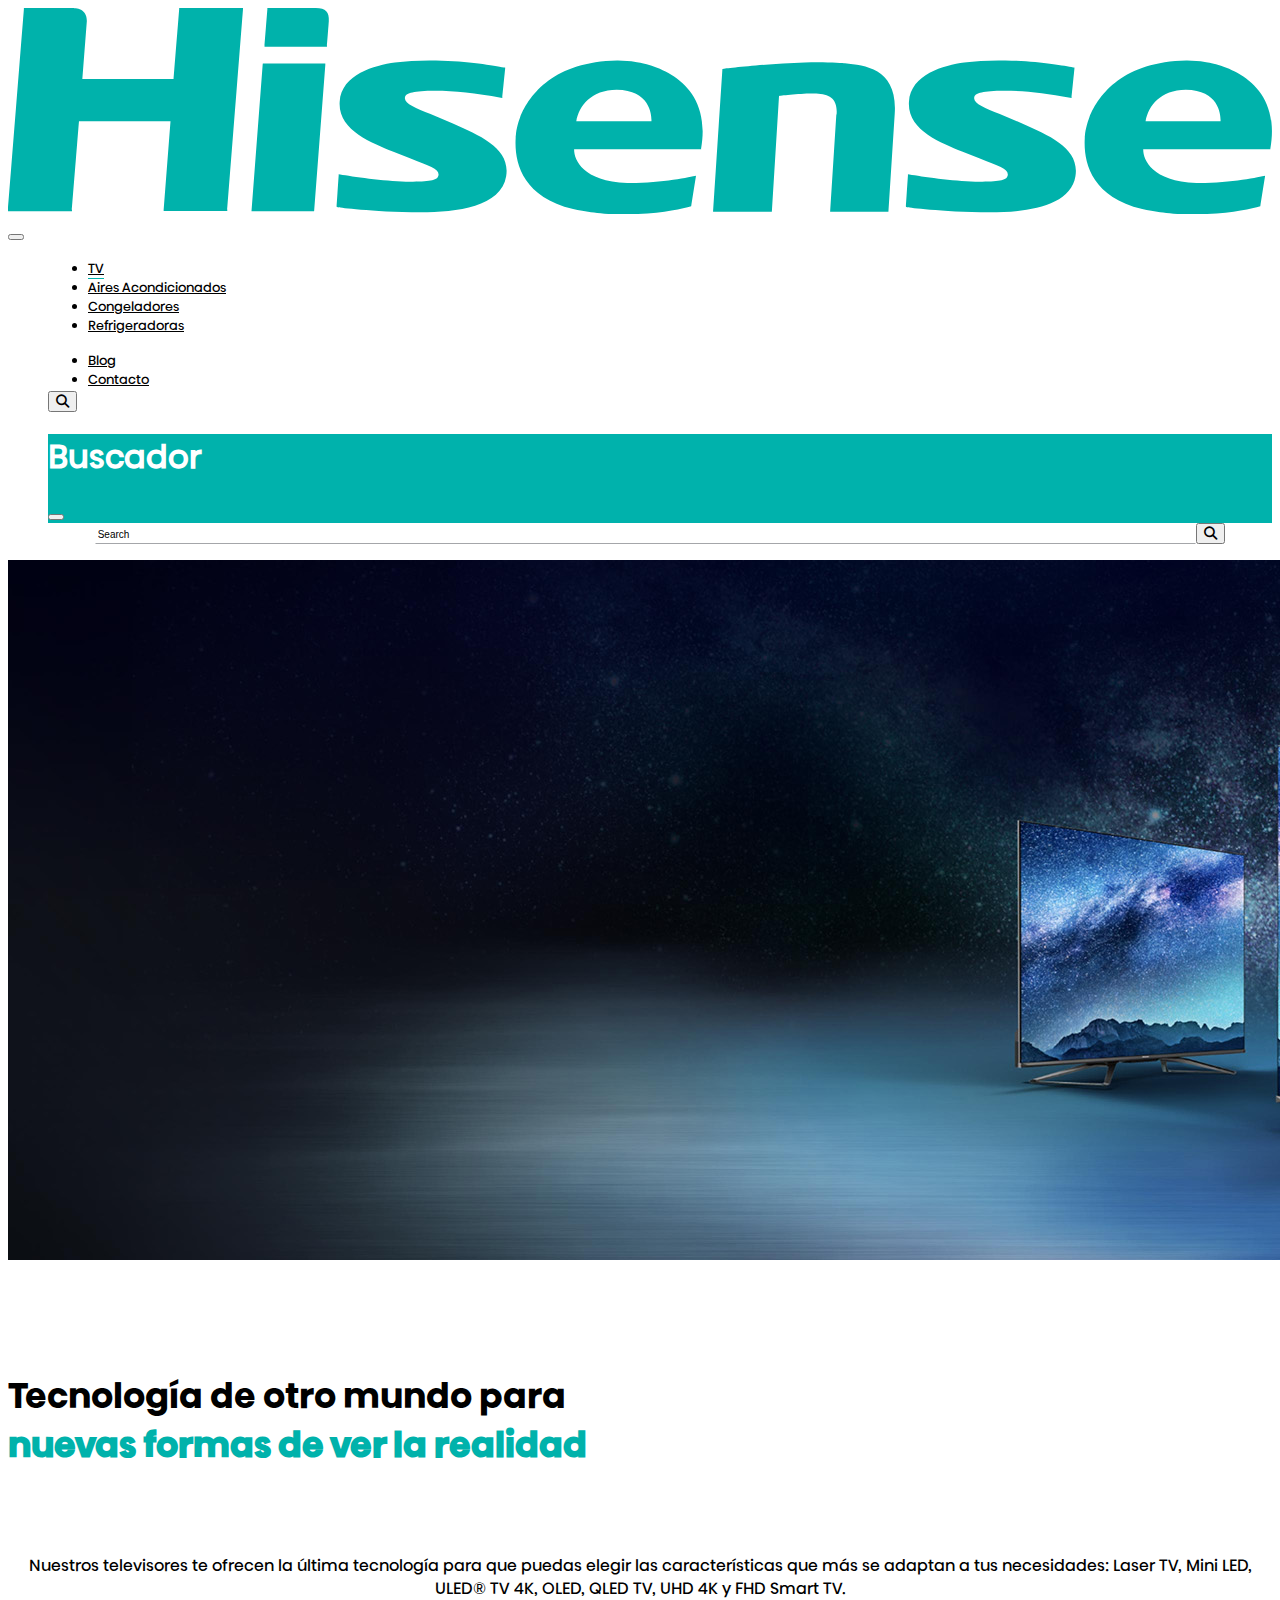
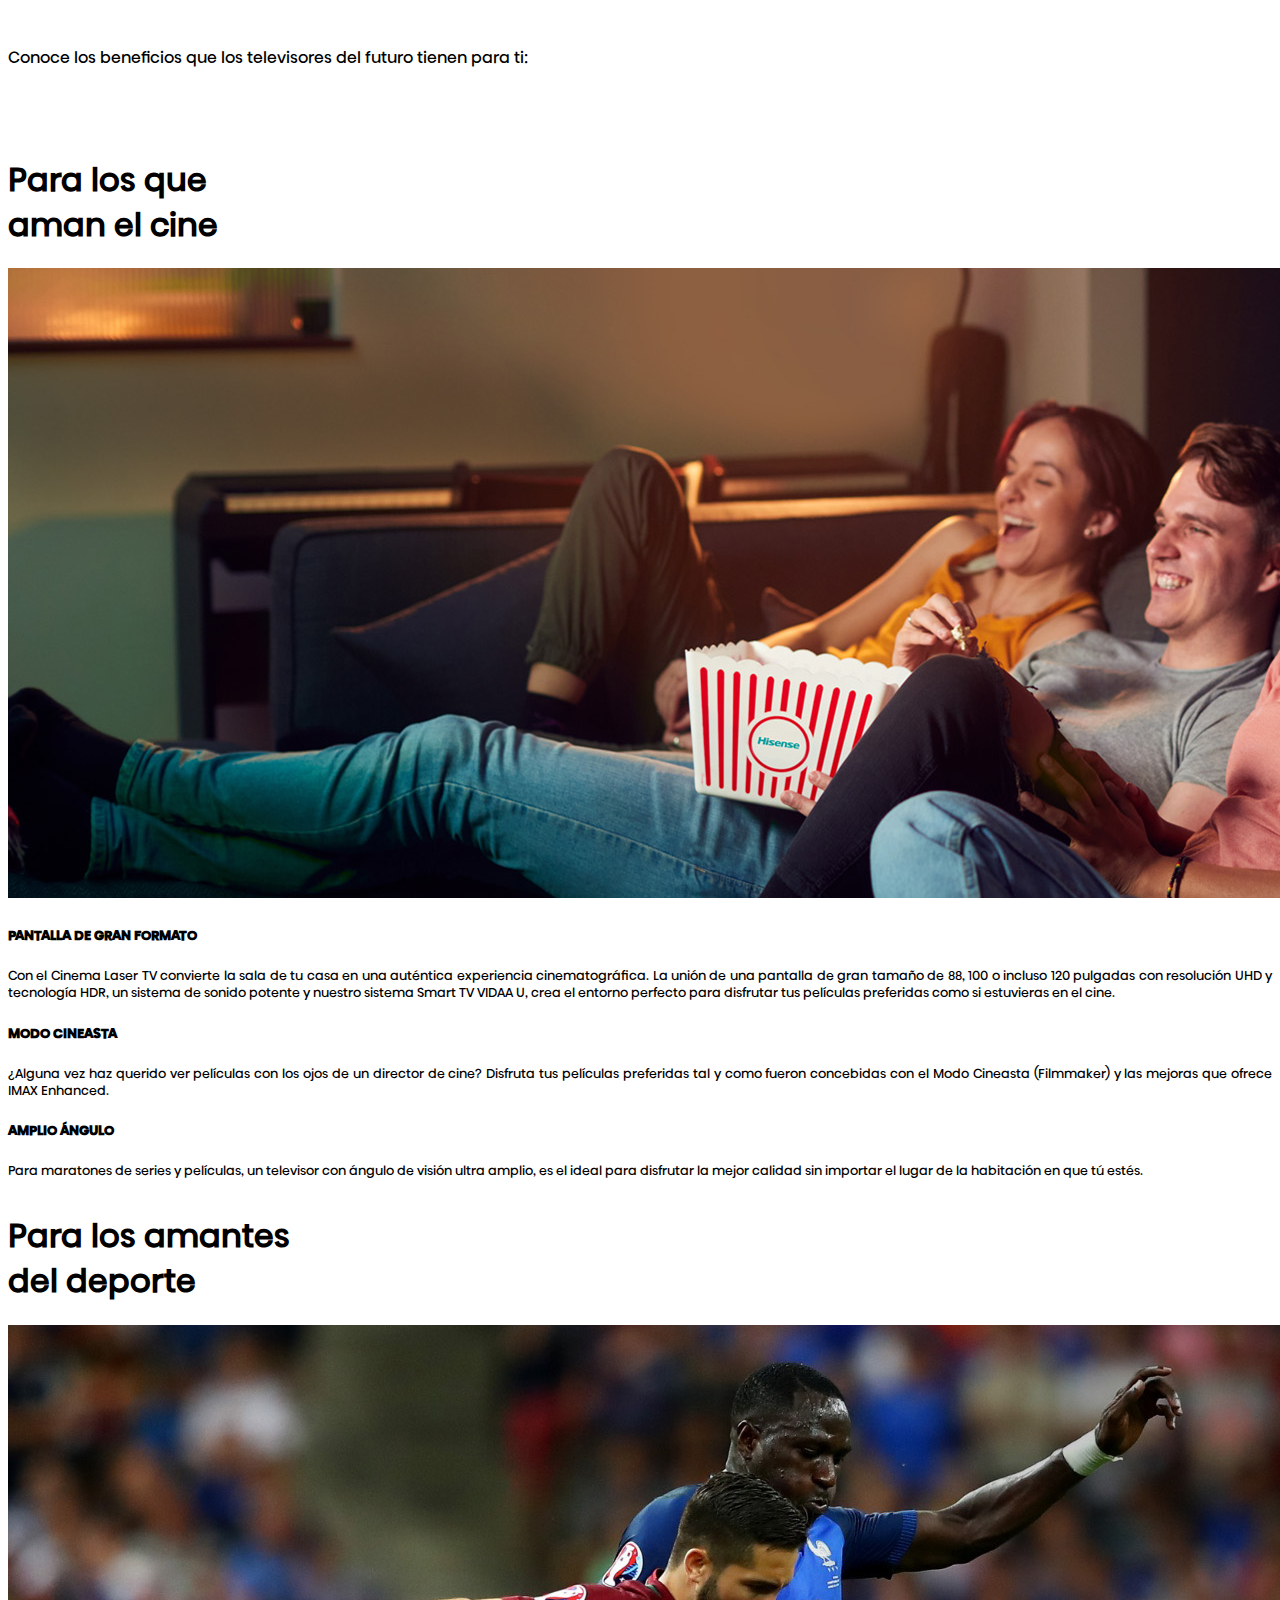
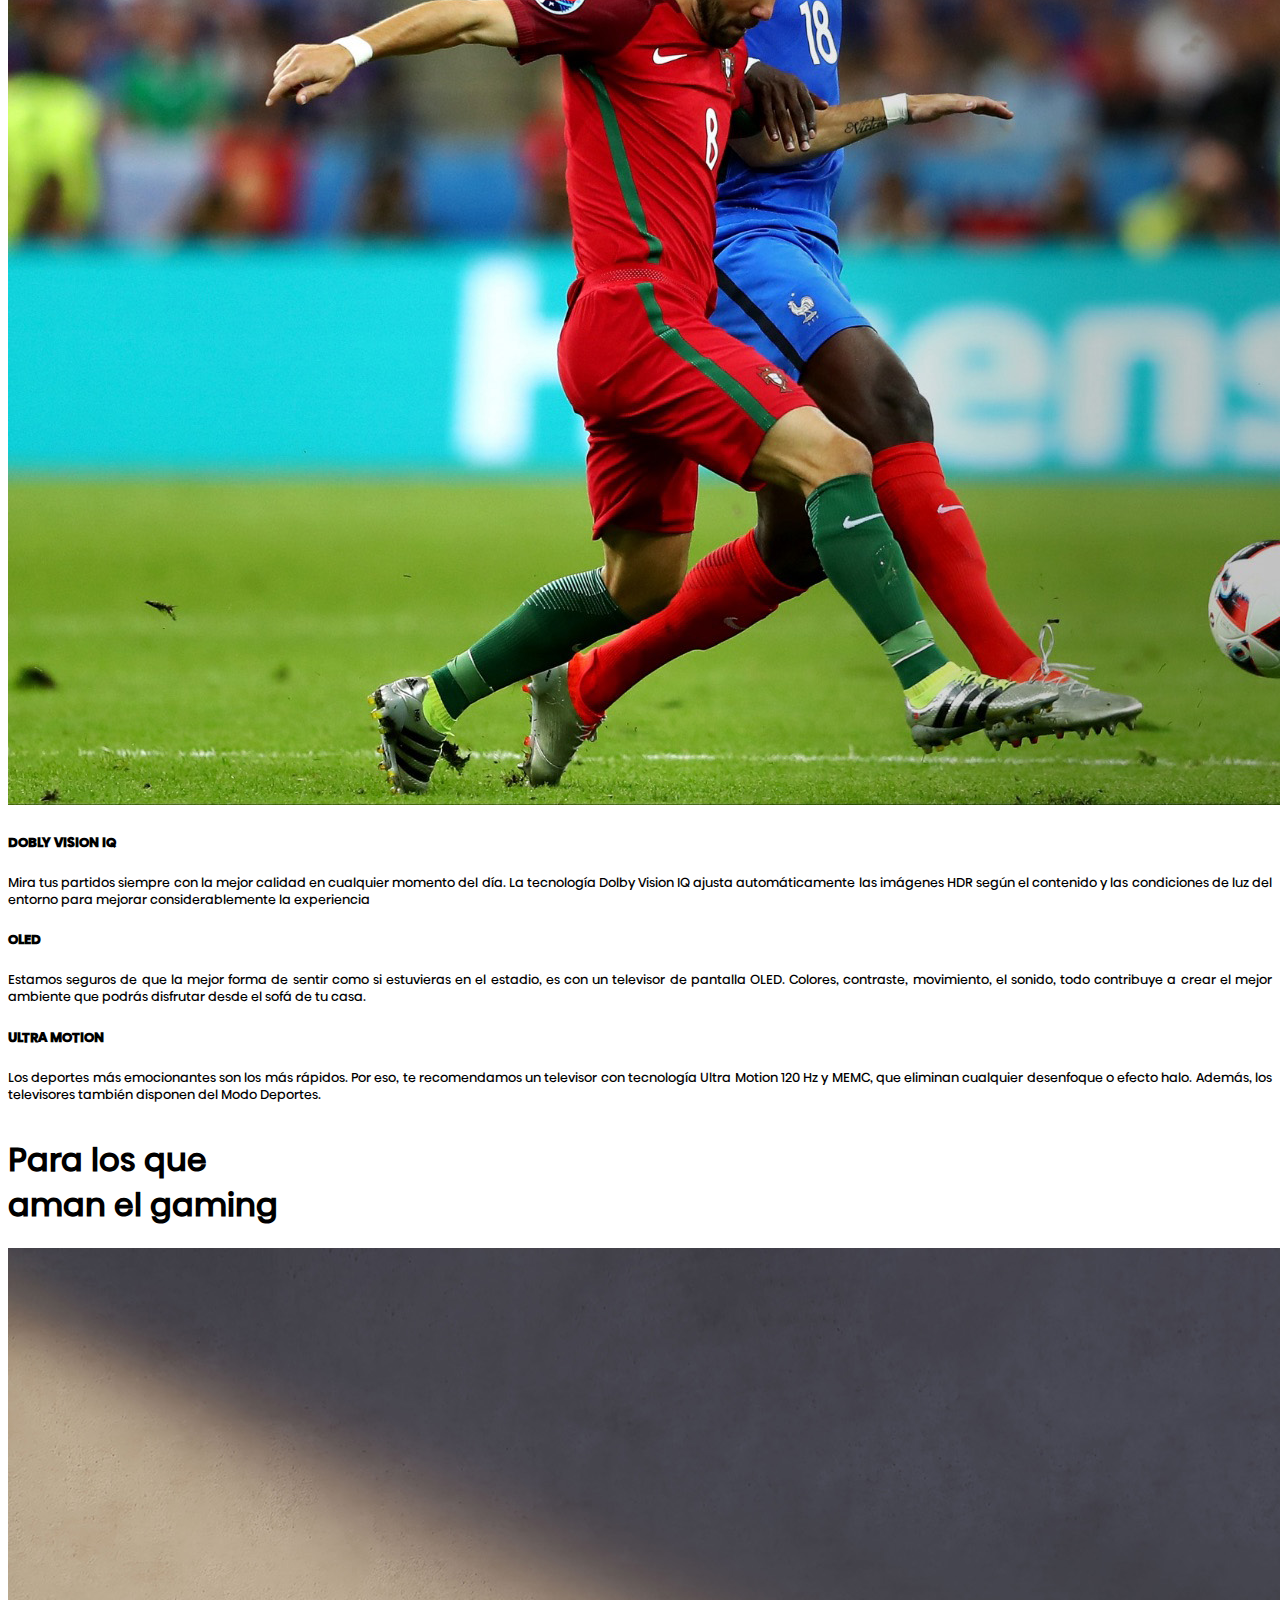
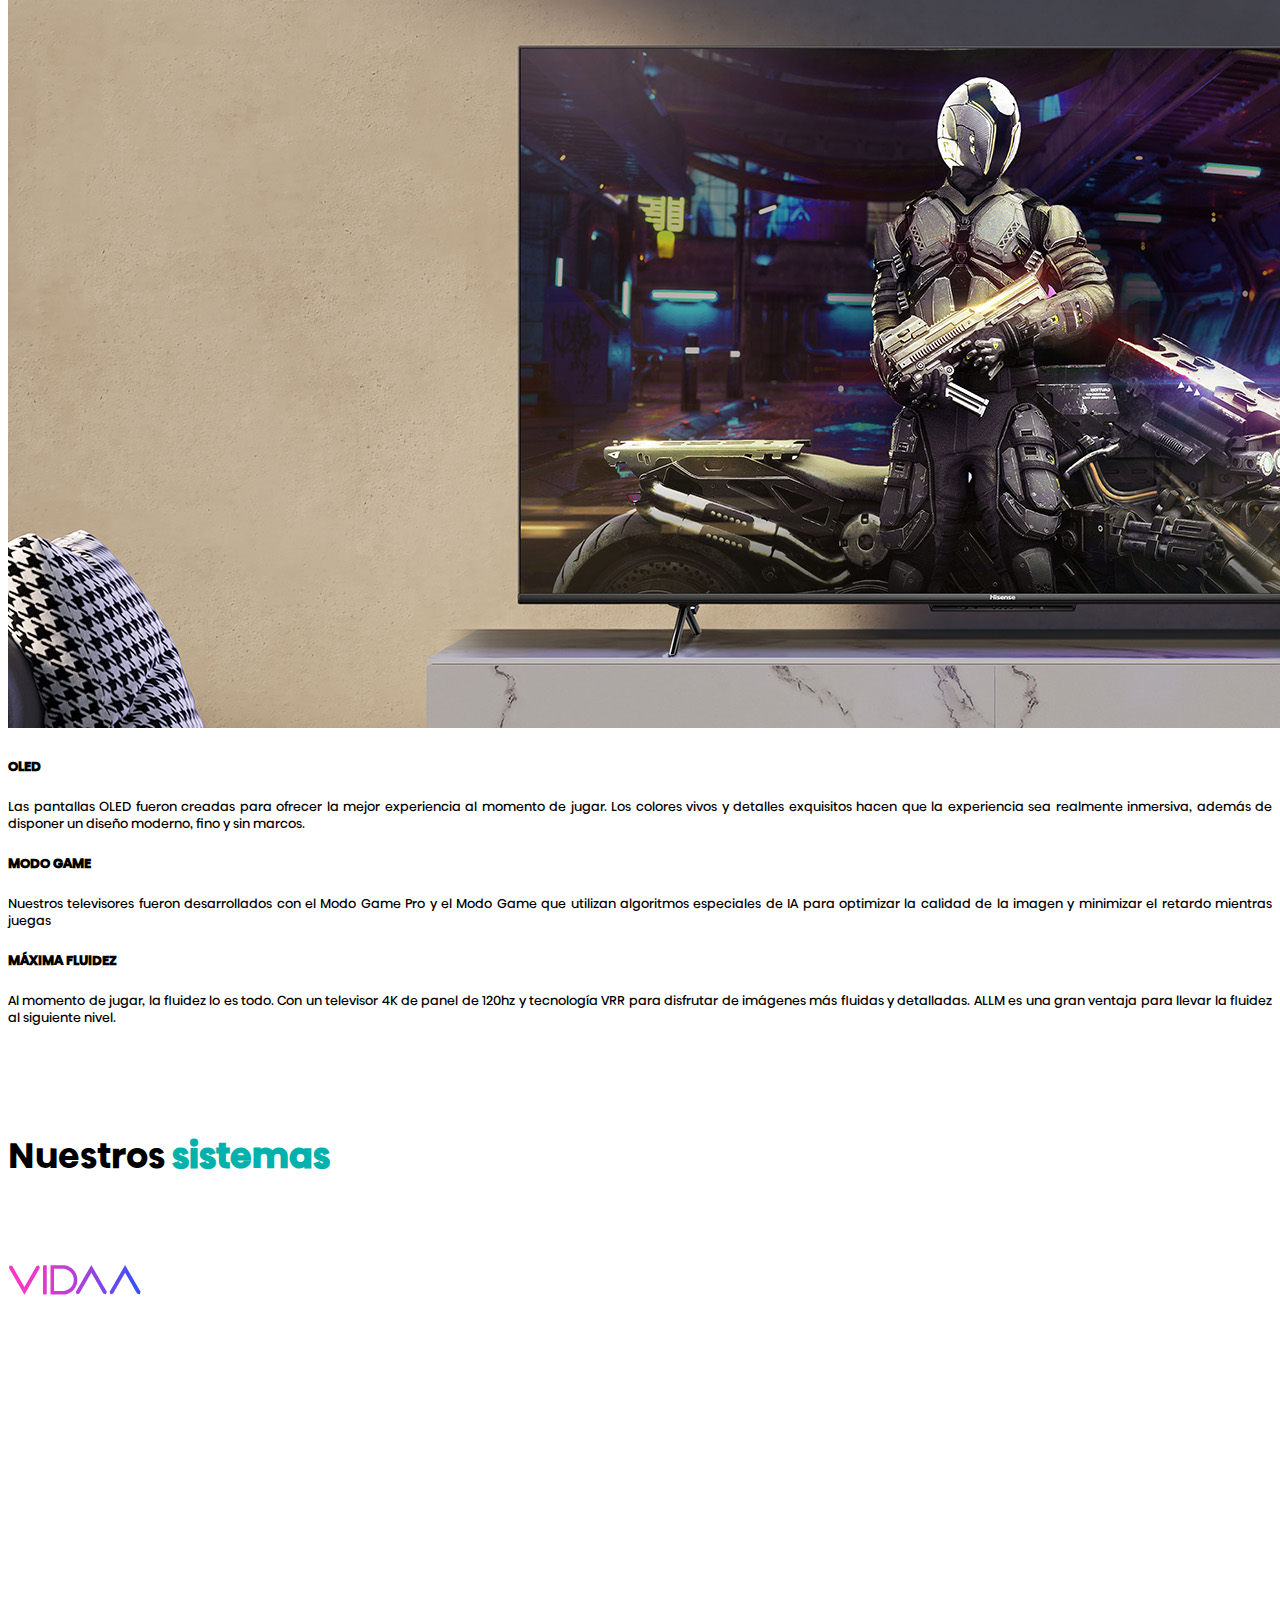
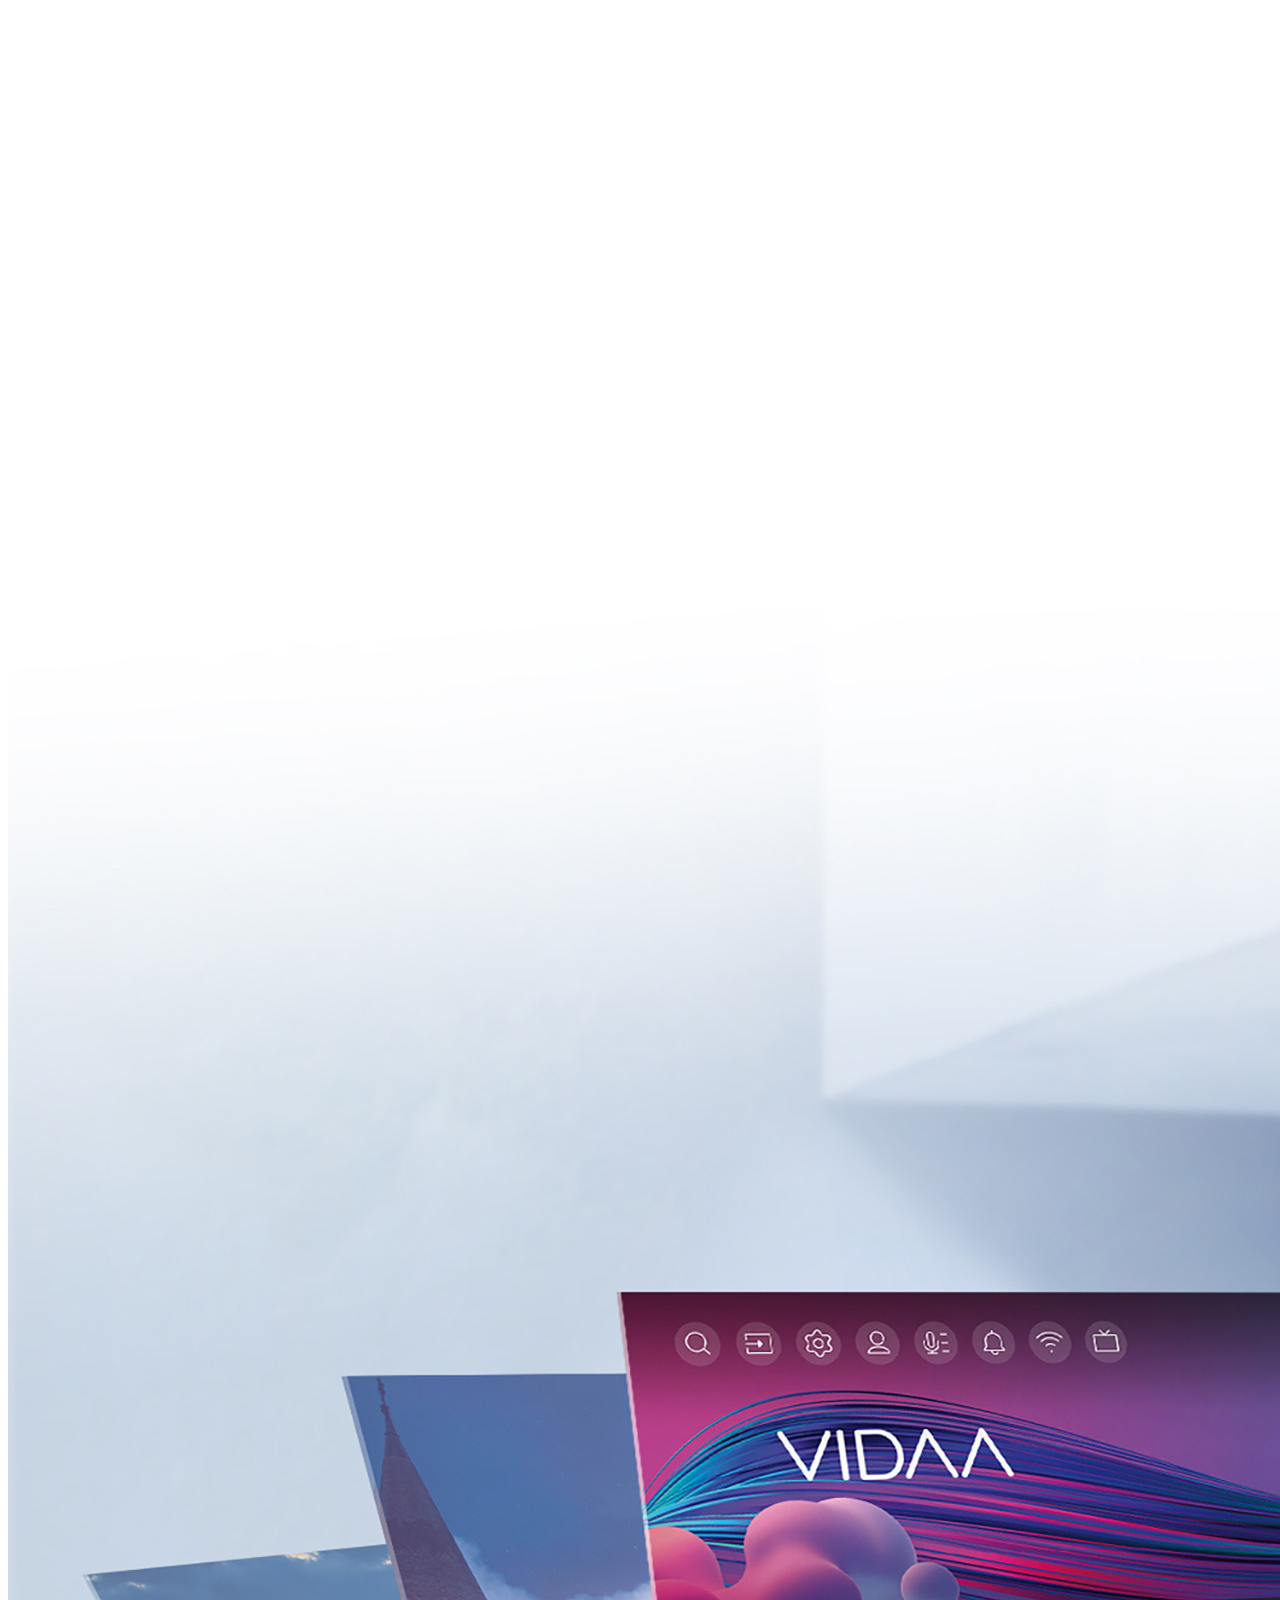
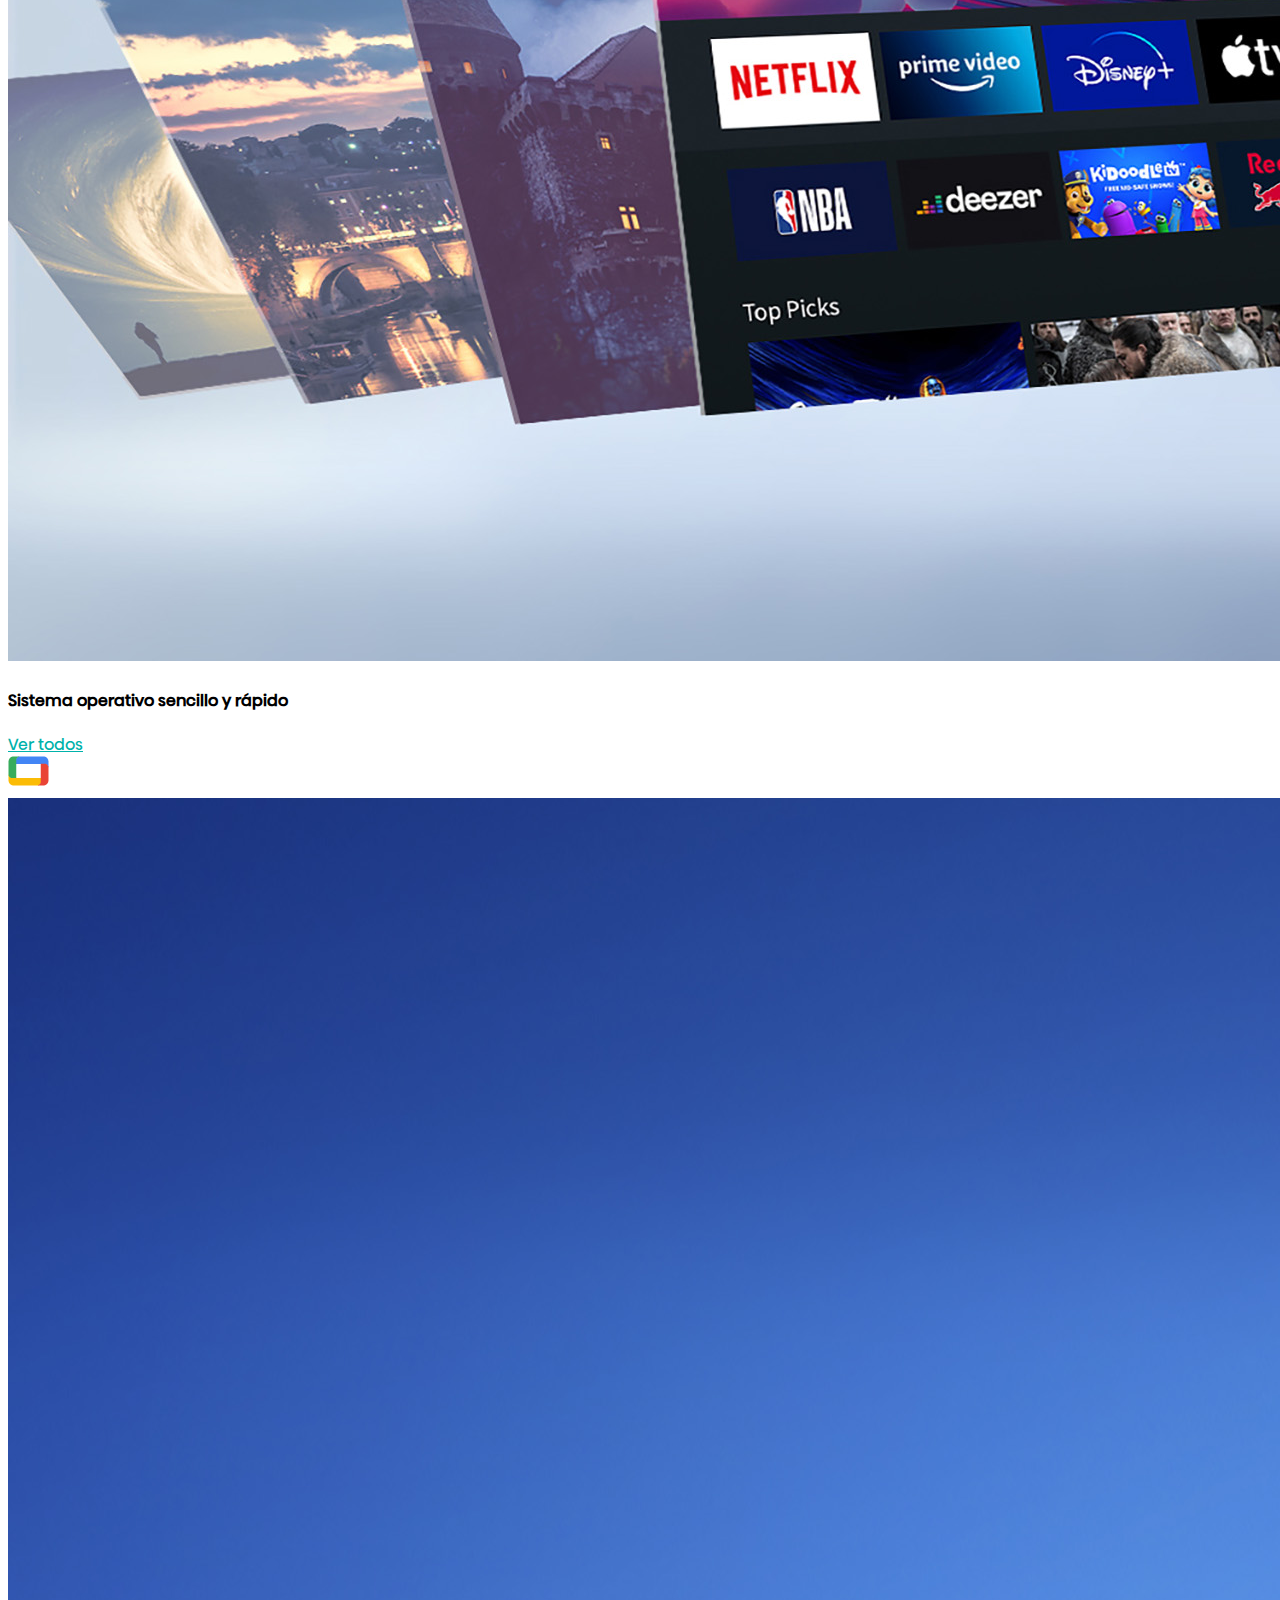
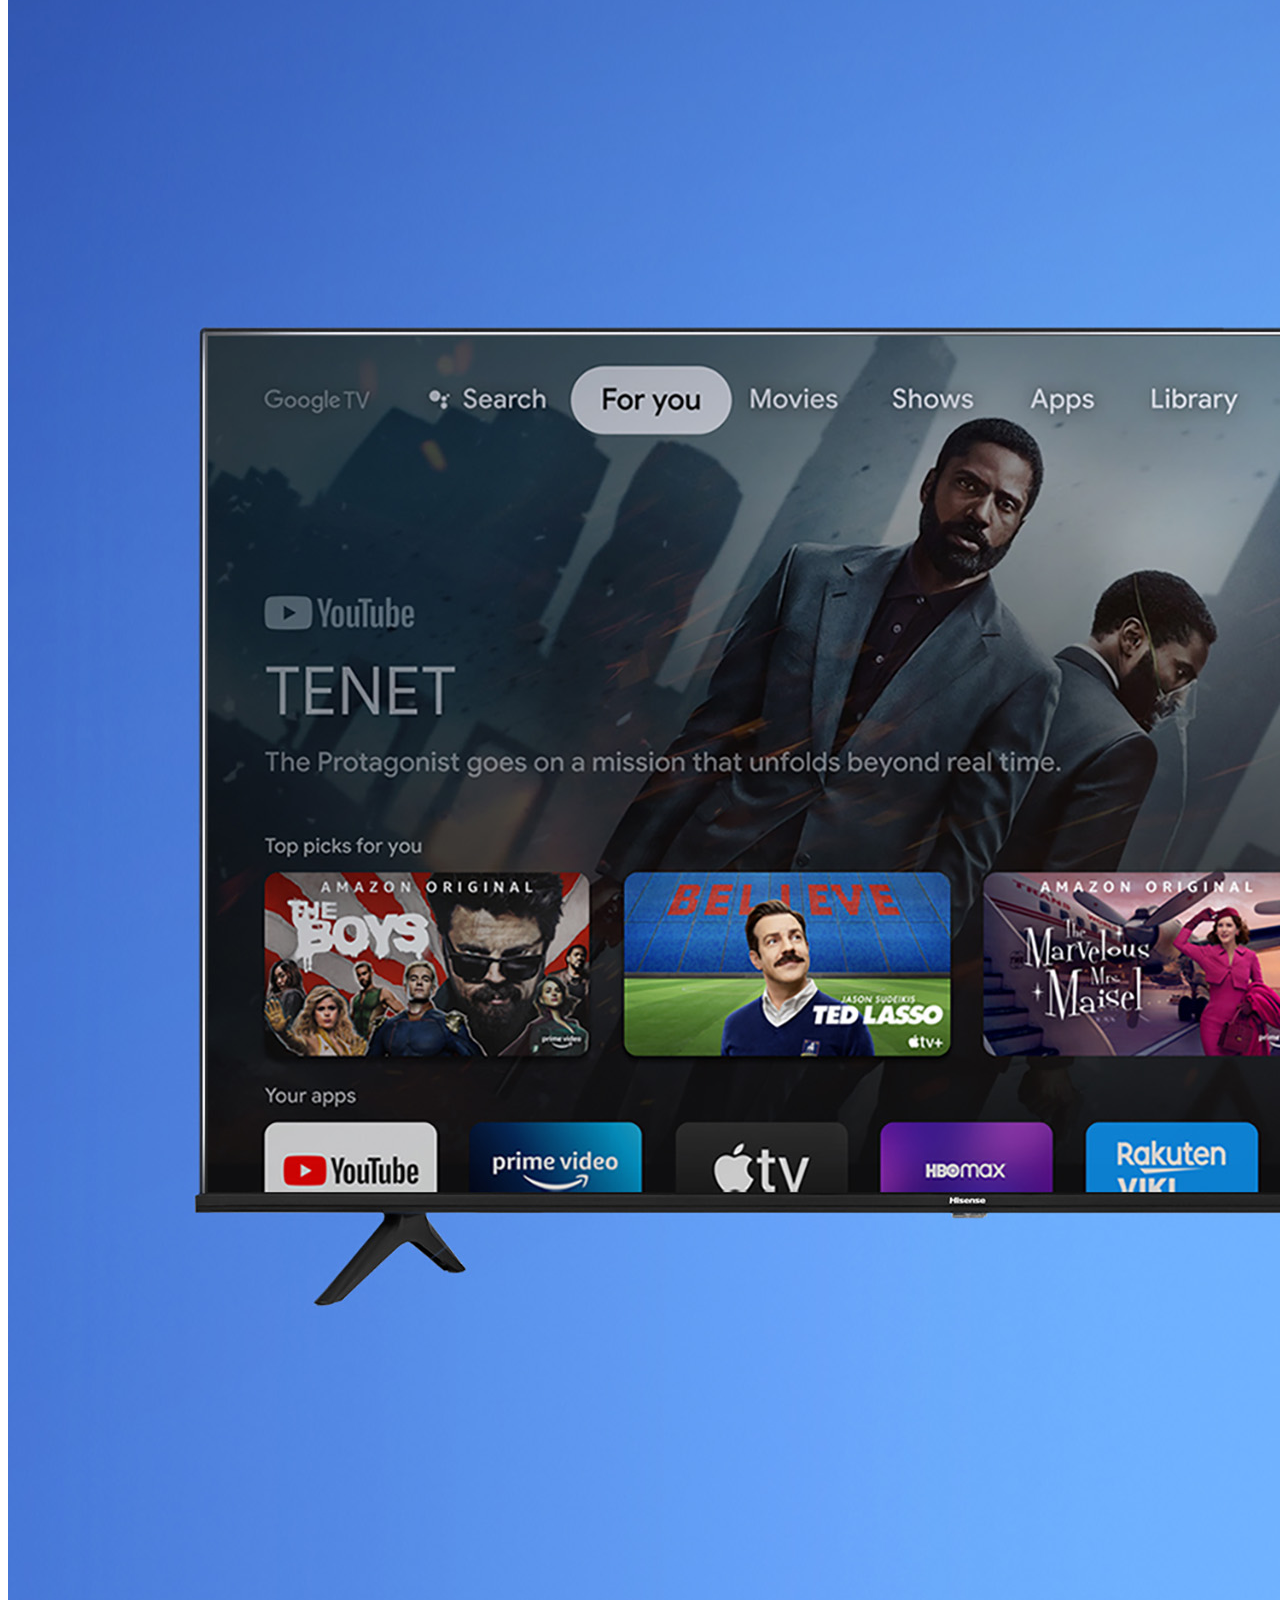
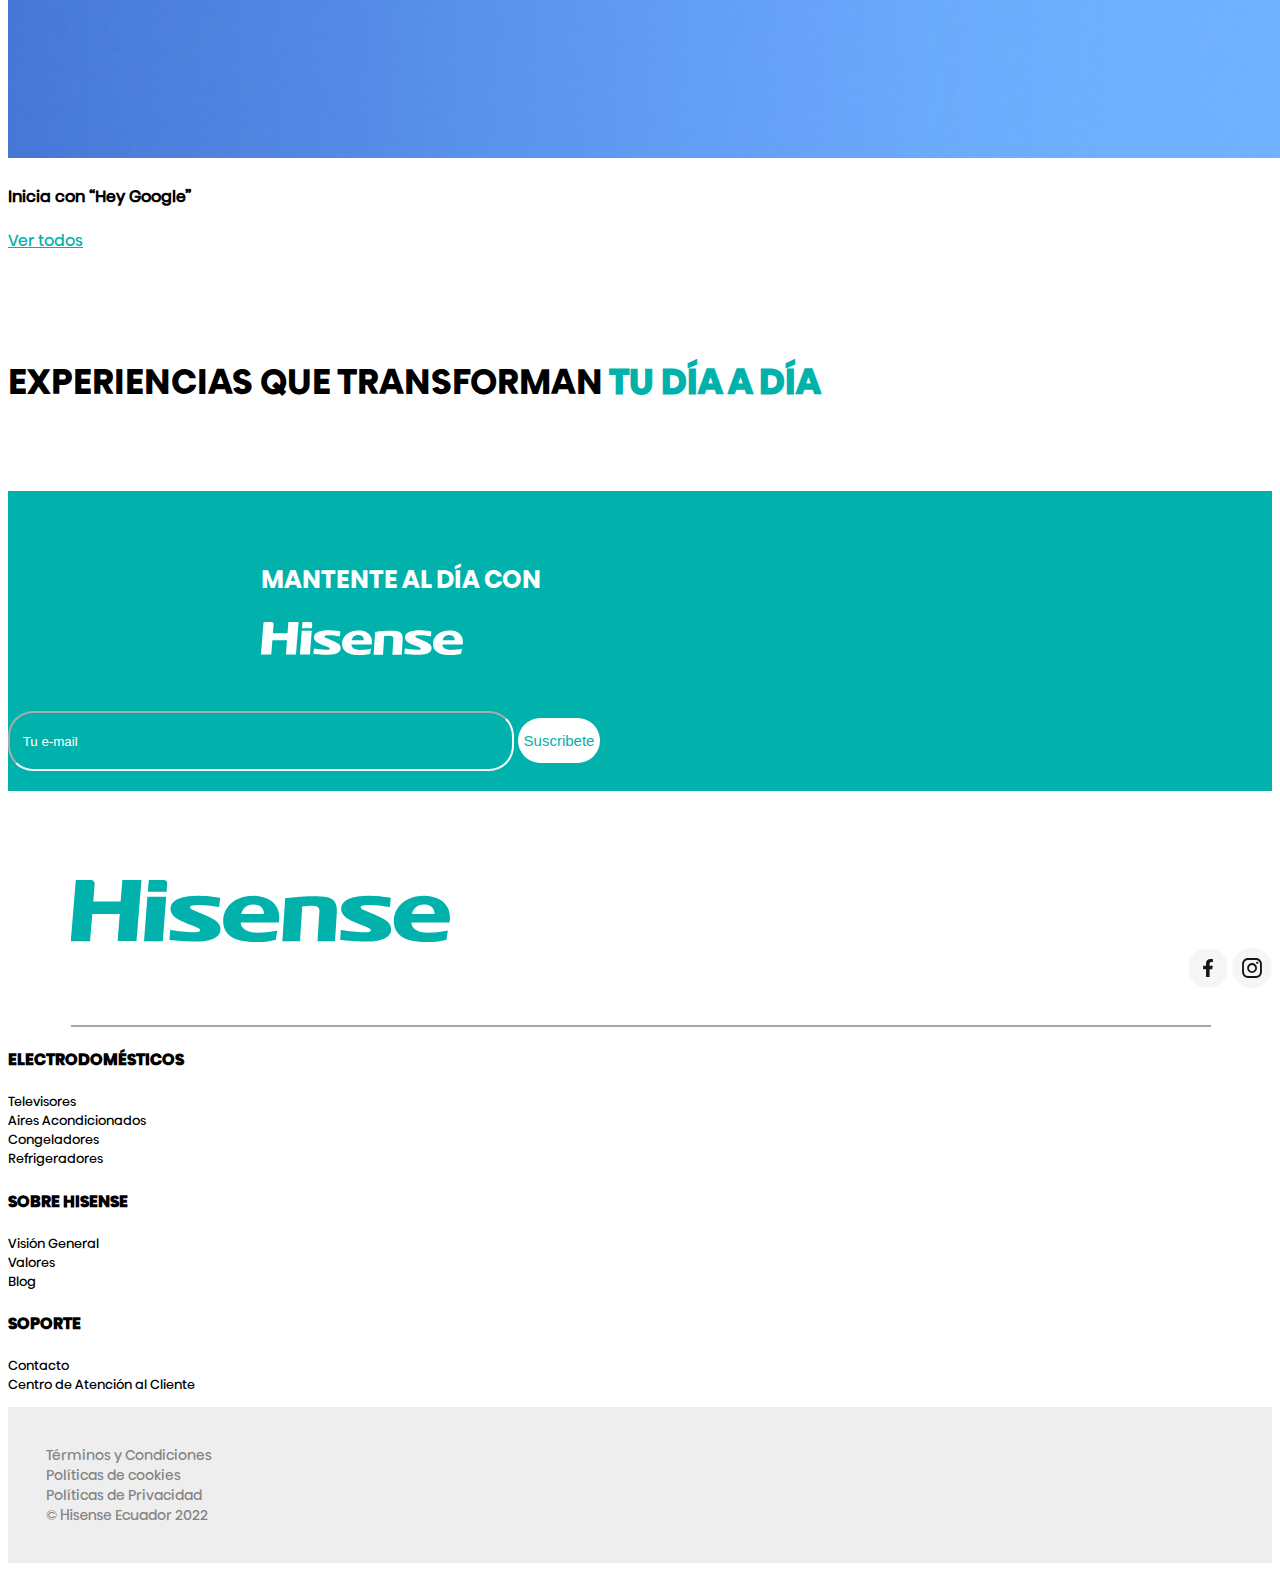
<file: tv.html>
<!DOCTYPE html>
<html lang="en">

    <head>
        <meta charset="UTF-8">
        <meta http-equiv="X-UA-Compatible" content="IE=edge">
        <meta name="viewport" content="width=device-width, initial-scale=1.0">
        <link
            href="https://cdn.jsdelivr.net/npm/bootstrap@5.2.2/dist/css/bootstrap.min.css"
            rel="stylesheet"
            integrity="sha384-Zenh87qX5JnK2Jl0vWa8Ck2rdkQ2Bzep5IDxbcnCeuOxjzrPF/et3URy9Bv1WTRi"
            crossorigin="anonymous">
        <script
            src="https://cdn.jsdelivr.net/npm/bootstrap@5.2.2/dist/js/bootstrap.bundle.min.js"
            integrity="sha384-OERcA2EqjJCMA+/3y+gxIOqMEjwtxJY7qPCqsdltbNJuaOe923+mo//f6V8Qbsw3"
            crossorigin="anonymous"></script>
        <link rel="stylesheet"
            href="https://cdnjs.cloudflare.com/ajax/libs/font-awesome/6.2.0/css/all.css">
        <link rel="stylesheet" href="estilos/estilos_tv.css">
        <title>Hisense</title>
    </head>

    <body>



        <nav class="navbar navbar-expand-lg bg-light ">
            <div class="container-fluid">
                <a class="navbar-brand" href="index.html">
                    <img src="img/hisense_logo.svg" alt="Hisense" class="logo">
                </a>
                <button class="navbar-toggler" type="button"
                    data-bs-toggle="collapse"
                    data-bs-target="#navbarNavDropdown"
                    aria-controls="navbarNavDropdown" aria-expanded="false"
                    aria-label="Toggle navigation">
                    <span class="navbar-toggler-icon"></span>
                </button>
                <div class="collapse navbar-collapse" id="navbarNavDropdown">
                    <ul class="navbar-nav me-auto mb-2 mb-lg-0">
                        <li class="nav-item active">
                            <a class="nav-link" href="tv.html"
                                style="border-bottom: 1px solid #00B2AB;">TV</a>
                        </li>
                        <li class="nav-item">
                            <a class="nav-link" href="#">Aires Acondicionados</a>
                        </li>
                        <li class="nav-item">
                            <a class="nav-link" href="#">Congeladores</a>
                        </li>
                        <li class="nav-item">
                            <a class="nav-link" href="#">Refrigeradoras</a>
                        </li>


                    </ul>
                    <span class="navbar-text">
                        <ul class="navbar-nav">
                            <li class="nav-item" id="itm">
                                <a class="nav-link" href="#">Blog</a>
                            </li>
                            <li class="nav-item">
                                <a class="nav-link" href="#">Contacto</a>
                            </li>
                            <button class="btn btn-outline-success"
                                type="button"
                                data-bs-toggle="modal"
                                data-bs-target="#exampleModal"><i
                                    class="fa-solid fa-magnifying-glass"></i></button>
                            <div class="modal fade" id="exampleModal"
                                tabindex="11"
                                aria-labelledby="exampleModalLabel"
                                aria-hidden="true">
                                <div class="modal-dialog
                                    modal-dialog-scrollable">
                                    <div class="modal-content">
                                        <div class="modal-header">
                                            <h1 class="modal-title fs-5"
                                                id="exampleModalScrollableTitle">Buscador</h1>
                                            <button type="button"
                                                class="btn-close"
                                                data-bs-dismiss="modal"
                                                aria-label="Close"></button>
                                        </div>
                                        <div class="modal-body">
                                            <form class="d-flex" id="d-flex"
                                                role="search">
                                                <input id="search"
                                                    class="form-control"
                                                    type="search"
                                                    placeholder="Search"
                                                    aria-label="Search">
                                                <button class="btn"
                                                    type="submit"><i
                                                        class="fa-solid
                                                        fa-magnifying-glass"></i></button>
                                            </form>
                                        </div>

                                    </div>
                                </div>
                            </div>
                        </ul>
                    </span>



                </div>


            </div>

        </nav>
        <div class="container-fluid2">


            <div id="carouselExampleSlidesOnly" class="carousel slide"
                data-bs-ride="carousel">
                <div class="carousel-inner">
                    <div class="carousel-item active">
                        <img src="img_tv/uled-8k-tv-u80g-banner.jpg"
                            class="d-block w-100"
                            alt="...">
                    </div>
                </div>
            </div>

            <div class="container text-center">
                <p class="h1 " id="hisense">Tecnología de otro mundo para <br>
                    <strong
                        style="color:#00B2AB">nuevas formas de ver la realidad</strong></p>
                <p id="nuestros" class="w-75">Nuestros televisores te ofrecen la última
                    tecnología para que
                    puedas elegir las características que más se adaptan a tus
                    necesidades: Laser TV, Mini LED, ULED® TV 4K, OLED, QLED TV,
                    UHD 4K y FHD Smart TV. <br> </p>
                <p style="padding-top: 30px; padding-bottom: 50px;" class=" w-75 text-center m-auto ">Conoce los
                    beneficios que los
                    televisores del futuro tienen para ti:</p>
            </div>
            <div id="carouselExampleSlidesOnly" class="carousel slide"
                data-bs-ride="carousel">
                <div class="carousel-inner d-flex">
                    <div class="position-absolute text-white text-center
                        text-sm-end d-flex col-6 col-sm-4 h-75
                        justify-content-start" style="z-index: 1;">
                        <h1 class="fw-bold">Para los que <br>
                            aman el cine</h1>
                    </div>
                    <div class="carousel-item active">
                        <img src="img_tv/10.Entertainment.jpg" class="d-block
                            w-100" alt="...">
                    </div>
                </div>
            </div>
            <div class="row container m-auto mt-5 g-5 mb-5" id="gaming-descrip">
                <div class="col-12 col-md-4 mb-5">
                    <div-col-12 class="text-center">
                        <h5 class="fw-bold">PANTALLA DE GRAN FORMATO</h5>
                    </div-col-12>
                    <p>Con el Cinema Laser TV convierte la sala de tu casa en
                        una auténtica experiencia cinematográfica. La unión de
                        una pantalla de gran tamaño de 88, 100 o incluso 120
                        pulgadas con resolución UHD y tecnología HDR, un sistema
                        de sonido potente y nuestro sistema Smart TV VIDAA U,
                        crea el entorno perfecto para disfrutar tus películas
                        preferidas como si estuvieras en el cine.</p>
                </div>
                <div class="col-12 col-md-4 mb-5">
                    <div-col-12 class="text-center">
                        <h5 class="fw-bold">MODO CINEASTA</h5>
                    </div-col-12>
                    <p>¿Alguna vez haz querido ver películas con los ojos de un
                        director de cine? Disfruta tus películas preferidas tal
                        y como fueron concebidas con el Modo Cineasta
                        (Filmmaker) y las mejoras que ofrece IMAX Enhanced.</p>
                </div>
                <div class="col-12 col-md-4 mb-5">
                    <div-col-12 class="text-center">
                        <h5 class="fw-bold">AMPLIO ÁNGULO</h5>
                    </div-col-12>
                    <p>Para maratones de series y películas, un televisor con
                        ángulo de visión ultra amplio, es el ideal para
                        disfrutar la mejor calidad sin importar el lugar de la
                        habitación en que tú estés.</p>
                </div>
            </div>
            <div id="carouselExampleSlidesOnly" class="carousel slide"
                data-bs-ride="carousel">
                <div class="carousel-inner d-flex">
                    <div class="position-absolute text-white text-end
                        text-sm-end d-flex col-11 col-sm-11 h-75
                        justify-content-start" style="z-index: 1;">
                        <h1 class="fw-bold">Para los amantes <br>
                            del deporte</h1>
                    </div>
                    <div class="carousel-item active">
                        <img src="img_tv/Banner_14.jpg"
                            class="d-block w-100" alt="...">
                    </div>
                </div>
            </div>
            <div class="row container m-auto mt-5 g-5 mb-5" id="gaming-descrip">
                <div class="col-12 col-md-4 mb-5">
                    <div-col-12 class="text-center">
                        <h5 class="fw-bold">DOBLY VISION IQ</h5>
                    </div-col-12>
                    <p>Mira tus partidos siempre con la mejor calidad en
                        cualquier momento del día. La tecnología Dolby Vision IQ
                        ajusta automáticamente las imágenes HDR según el
                        contenido y las condiciones de luz del entorno para
                        mejorar considerablemente la experiencia</p>
                </div>
                <div class="col-12 col-md-4 mb-5">
                    <div-col-12 class="text-center">
                        <h5 class="fw-bold">OLED</h5>
                    </div-col-12>
                    <p>Estamos seguros de que la mejor forma de sentir como si
                        estuvieras en el estadio, es con un televisor de
                        pantalla OLED. Colores, contraste, movimiento, el
                        sonido, todo contribuye a crear el mejor ambiente que
                        podrás disfrutar desde el sofá de tu casa.</p>
                </div>
                <div class="col-12 col-md-4 mb-5">
                    <div-col-12 class="text-center">
                        <h5 class="fw-bold">ULTRA MOTION</h5>
                    </div-col-12>
                    <p>Los deportes más emocionantes son los más rápidos. Por
                        eso, te recomendamos un televisor con tecnología Ultra
                        Motion 120 Hz y MEMC, que eliminan cualquier desenfoque
                        o efecto halo. Además, los televisores también disponen
                        del Modo Deportes.</p>
                </div>
            </div>

            <div id="carouselExampleSlidesOnly" class="carousel slide"
                data-bs-ride="carousel">
                <div class="carousel-inner d-flex">
                    <div class="position-absolute text-white text-center
                        text-sm-end d-flex col-12 col-sm-11 h-75
                        justify-content-start" style="z-index: 1;">
                        <h1 class="fw-bold">Para los que <br>
                            aman el gaming</h1>
                    </div>
                    <div class="carousel-item active">
                        <img src="img_tv/18.-Game-Mode-Plus-clean.jpg"
                            class="d-block w-100" alt="...">
                    </div>
                </div>
            </div>

            <div class="row container m-auto mt-5 g-5" id="gaming-descrip">
                <div class="col-12 col-md-4">
                    <div-col-12 class="text-center">
                        <h5 class="fw-bold">OLED</h5>
                    </div-col-12>
                    <p>Las pantallas OLED fueron creadas para ofrecer la
                        mejor experiencia al momento de jugar. Los colores
                        vivos y detalles exquisitos hacen que la experiencia
                        sea realmente inmersiva, además de disponer un
                        diseño moderno, fino y sin marcos.</p>
                </div>
                <div class="col-12 col-md-4">
                    <div-col-12 class="text-center">
                        <h5 class="fw-bold">MODO GAME</h5>
                    </div-col-12>
                    <p>Nuestros televisores fueron desarrollados con
                        el Modo Game Pro y el Modo Game que utilizan
                        algoritmos especiales de IA para optimizar la
                        calidad de la imagen y minimizar el retardo
                        mientras juegas</p>
                </div>
                <div class="col-12 col-md-4">
                    <div-col-12 class="text-center">
                        <h5 class="fw-bold">MÁXIMA FLUIDEZ</h5>
                    </div-col-12>
                    <p>Al momento de jugar, la fluidez lo es todo. Con
                        un televisor 4K de panel de 120hz y tecnología
                        VRR para disfrutar de imágenes más fluidas y
                        detalladas. ALLM es una gran ventaja para
                        llevar la fluidez al siguiente nivel.</p>
                </div>
            </div>

            <div class="container text-center">
                <p class="h1 " id="hisense">Nuestros <strong
                        style="color:#00B2AB">sistemas</strong></p>
            </div>

            <div class="row container-xxl m-auto g-5">
                <div class="col-12 col-md-6">
                    <div class="row position-relative">
                        <div class="position-absolute">
                            <img src="img_tv/vidaa_logo.png" class="mt-5 pt-5 d-block m-auto" alt="...">
    
                        </div>
                    </div>
                    <img src="img_tv/7.1 VIDAA-V.jpg" class="d-block w-100" alt="...">
                    <div class="text-center my-4">
                        <h4>Sistema operativo sencillo y rápido</h3>
                    </div>
                    <div class="col-12 text-center">
                        <a href="#" class="btn btn-outline-info" role="button" id="boton-ex">Ver
                            todos</a>
                    </div>
                </div>
                <div class="col-12 col-md-6">
                    <div class="row position-relative">
                        <div class="position-absolute ">
                            <img src="img_tv/google_logo.png" class="mt-5 pt-5 d-block m-auto" alt="...">
    
                        </div>
                    </div>
                    <img src="img_tv/7.2 GTV-V.jpg" class="d-block w-100" alt="...">
                    <div class="text-center my-4">
                        <h4>Inicia con “Hey Google”</h3>
                    </div>
                    <div class="col-12 text-center">
                        <a href="#" class="btn btn-outline-info" role="button" id="boton-ex">Ver
                            todos</a>
                    </div>
                </div>
            </div>


            <div class="container">
                <p class="h1 text-center" id="hisense">EXPERIENCIAS QUE
                    TRANSFORMAN<strong
                        style="color:#00B2AB"> TU DÍA A
                        DÍA</strong></p>
            </div>


            <div class="suscripcion text-center"><br><br>
                <div class="row container parrafo col-md-12">

                    <p>MANTENTE AL DÍA CON</p>
                    <img src="img/hisense_logo_w.svg" class="logo-w">
                </div><br><br>
                <div class="container col-md-8">
                    <div class="input-group mb-3">

                        <input class="form-control" id="form-control"
                            type="search" placeholder="Tu e-mail"
                            aria-label="Search">

                        <button class="btn suscribe" type="button">Suscribete</button>
                    </div>
                </div>
            </div>

            <div class="container">
                <div class="row">
                    <div class=" col">
                        <img src="img/hisense_logo.svg" class="tittle">
                    </div>
                    <div class="col" id="ico">
                        <a href="" class="ico"><img src="img/ico-fb.svg"></a>
                        <a href="" class="ico"><img src="img/ico_itg.svg"></a>
                    </div>
                </div>

            </div>
            <br>
            <hr>
            <div class="container text-left pb-5">
                <div class="row" id="conten">
                    <div class="col">
                        <h4 class="title-left" style="color: black; font-family:
                            HisenseAlfabet-Bold;">ELECTRODOMÉSTICOS</h4>
                        <p class="text-start">
                            <a href="">Televisores</a><br>
                            <a href="">Aires Acondicionados</a> <br>
                            <a href="">Congeladores</a> <br>
                            <a href="">Refrigeradores</a> <br>
                        </p>
                    </div>

                    <div class="col">
                        <h4 class="title-left" style="color: black; font-family:
                            HisenseAlfabet-Bold;">SOBRE HISENSE</h4>
                        <p class="text-start">
                            <a href="">Visión General</a> <br>
                            <a href="">Valores </a><br>
                            <a href="">Blog</a>
                        </p>
                    </div>
                    <div class="col">
                        <h4 class="title-left" style="color:black; font-family:
                            HisenseAlfabet-Bold;">SOPORTE</h4>
                        <p class="text-start">
                            <a href="">Contacto<br>
                                <a href=""> Centro de Atención al Cliente <br>
                                </p>
                            </div>

                        </div>
                    </div>
                </div>
            </div>
        </div>
        <footer>
            <div class="terminos">
                <div class="container text-center">
                    <div class="row">
                        <div class="col">
                            <a href="">Términos y Condiciones</a>
                        </div>
                        <div class="col">
                            <a href="">Políticas de cookies</a>
                        </div>
                        <div class="col">
                            <a href="">Políticas de Privacidad</a>
                        </div>
                        <div class="col">
                            <a href=""> &copy Hisense Ecuador 2022</a>
                        </div>
                    </div>
                </div>
            </div>


        </footer>

    </body>

</html>
</file>
<file: estilos/estilos_tv.css>
@font-face {
    font-family: HisenseAlfabet-Bold;
    src: url(../fuentes/HisenseAlfabet-Bold.otf);
}

@font-face {
    font-family: HisenseAlfabet-Light;
    src: url(../fuentes/HisenseAlfabet-Light.otf);
}

@font-face {
    font-family: HisenseAlfabet-Medium;
    src: url(../fuentes/HisenseAlfabet-Medium.otf);
}

@font-face {
    font-family: HisenseAlfabet-Regular;
    src: url(../fuentes/HisenseAlfabet-Regular.otf);
}

@font-face {
    font-family: Qatar2022-Bold;
    src: url(../fuentes/Qatar2022-Bold.otf);
}

.container-fluid2 {
    max-width: 1920px;
    margin: 0 auto;
}

body {
    font-family: HisenseAlfabet-Regular;
}

.logo {
    width: 100%;
}

#header {
    background-color: white;
    padding: 1.5%;
}

.btn-outline-success {
    --bs-btn-border-color: #ffffff;
    --bs-btn-color: #020202;
    --bs-btn-hover-bg: #00b2ab;
}

.btn {
    --bs-btn-border-width: 0px;
}

#form-control:focus {
    color: #212529;
    background-color: #fff;
    border-color: #86b7fe;
    outline: 0;
    box-shadow: 0 0 0 .25remrgba(13, 110, 253, .25);
}

.ico>img {
    width: 40px;
}

.navbar>.container {
    justify-content: flex-start;
}

.navbar-brand {
    width: 100px;
}



.nav-item {
    margin-left: 40px;
    font-size: 13px;
}

.nav-link {
    color: black;
}

#hisense {
    font-family: HisenseAlfabet-Bold;
    padding-top: 70px;
    padding-bottom: 50px;
    font-size: 35px;
}

#nuestros{
    
    text-align: center;
    margin: auto;
}

#conoce{
    margin-top: 25px;
}


/* #col{
    padding-right: 2px;
} */

.card {
    border-radius: 0px;
    --bs-card-inner-border-radius: 0px;
    --bs-card-border-color: none;
}

#texto-card {
    color: white;
    font-family: HisenseAlfabet-Medium;
    font-size: 28px;
}

#enlace-ver {
    font-size: 18px;
    font-family: HisenseAlfabet-Light;
    color: white;
    text-decoration: none;
    transition: color 0.5s;
}

#ver-mas {
    font-size: 18px;
    color: white;
    background-color: transparent;
    border-color: white;
    border-radius: 20px;
    --bs-btn-border-width: 2.5px;
    transition: border-color 0.5s color 0.5s;
}

#ver-mas:hover {
    color: #00b2ab;
    background-color: transparent;
    border-color: #00b2ab;
}

#bsc {
    width: 40%;
    padding: 1%;
    margin-left: 30%;
    margin-bottom: 30px;
    border-radius: 25px;
    background-color: #00B2AB;
    border-color: white;
}

#boton {


    color: white;
    background-color: transparent;
    border-color: white;
    border-radius: 20px;
    --bs-btn-border-width: 2.5px;

    transition: border-color 0.5s color 0.5s;
}

#boton:hover {
    color: #00b2ab;
    background-color: transparent;
    border-color: #00b2ab;
}



#enlace:hover {
    color: #00b2ab;
}

.text-start {
    color: black;
    font-size: 13px;
}

.text-start>a {
    color: black;
    font-size: 13px;
    cursor: pointer;
    text-decoration: none;

}


hr {
    border: 1px solid #A4A6A9;
    opacity: none;
    width: 90%;
    margin-left: 5%;
}


.tittle {
    width: 30%;
    margin-left: 5%;

}

#form-control {
    width: 40%;
    padding: 1%;
    border-radius: 25px;
    background-color: #00B2AB;
    border-color: white;
}

#d-flex {
    display: flex;
    justify-content: center;
    flex-direction: row;
}

#search {
    background-color: #00b2ac00;
    width: 90%;
    margin: 0%;
    border: 1px solid #a4a6a900 !important;
    border-bottom: 1px solid #A4A6A9 !important;
    border-radius: 0% !important;
}

.col>a {
    color: #848484;
    text-decoration: none;
}

.terminos {
    background-color: #eeeeee;
    padding: 3%;
}

#experiencias {
    padding-top: 10px;
    padding-left: 1px;

}

#titulo {
    font-size: 25px;

}

#gaming-descrip h5 {
    font-family: HisenseAlfabet-Bold;
}

#gaming-descrip p {
    font-size: .8rem;
    text-align: justify;
}


#boton-ex {
    color: #00b2ab;
    background-color: transparent;
    border-color: #00b2ab;
    border-radius: 20px;
    transition: border-color 0.5s color 0.5s;
    --bs-btn-border-width: 2.5px;

}

#boton-ex:hover {
    color: #fff;
    background-color: #00b2ab;
    border-color: #fff;
}

#vidaa {
    width: 14%;
    position: relative;
    top: 10%;
    right: 20%;
}

#titulo-vd {
    font-size: 20px;
    position: relative;
    top: 18%;
    right: 20%;
    font-family: HisenseAlfabet-Medium;
    color: white;
}

#txt-vidaa {
    position: relative;
    top: 22%;
    width: 53%;
    left: 6%;
    color: white;
    font-size: 18px;
    font-family: HisenseAlfabet-Light;
}

#boton-vida {
    position: relative;
    top: 25%;
    right: 20%;
    color: white;
    background-color: transparent;
    border-color: white;
    border-radius: 20px;
    transition: border-color 0.5s color 0.5s;
    --bs-btn-border-width: 2.5px;
}

#boton-vida:hover {
    color: #00b2ab;
    background-color: transparent;
    border-color: #00b2ab;
}



#top-text {
    text-align: left;
    position: relative;
    top: 50%;
}

#enlace-3:hover {
    color: #00b2ab;
}

.parrafo {
    padding-left: 20%;

    color: white;
    text-align: left !important;
    font-family: HisenseAlfabet-Bold;
}

.suscribe {
    border-radius: 5px;
    border: none;
    cursor: pointer;
    color: #00B2AB;
    background-color: white;
    border-radius: 25px !important;
    margin-top: 0.8%;
    right: 9%;
    height: 45px;
    font-size: 15px;
    z-index: 3 !important;
    transition: color 0.5s, background-color 0.5s;
}

.suscribe:hover {
    color: white;
    background-color: #000000;
    z-index: 3 !important;
}

.suscripcion {
    background-color: #00B2AB;
    margin-top: 1%;
    margin-bottom: 7%;
    height: 300px !important;
}

.logo-w {
    width: 20%;


}

#form-control {
    width: 40% !important;
    z-index: 2 !important;
    left: 3%;
    height: 60px;
    border-radius: 25px !important;
    background-color: #00B2AB;
    border-color: white;

}

#form-control:focus {
    background-color: #00B2AB;
    color: white;
}

#form-control::-webkit-input-placeholder {
    color: white;

}

.parrafo>p {


    font-size: 25px;
}

.buscar {
    margin-top: 5%;
}

.d-flex {
    display: flex !important;
    flex-direction: column;
    justify-content: center;
}

.modal-content {
    background-color: #00b2ac00;

}

.modal-header {
    background-color: #00b2ac;
    color: white;

}

.modal-body {
    background-color: #ffffff;
    color: rgb(6, 6, 6);
}

.d-flex>#search::-webkit-input-placeholder {
    color: black;
    font-size: 10px;
}

#cl {
    font-size: 35px;
}

#ico{
    text-align: right;
}

footer {
    font-size: 14px;
    font-family: HisenseAlfabet-Regular;
}

.buttonIn>input::-webkit-input-placeholder {
    color: white;
    padding-left: 5px;

}

@media screen and (max-width: 1350px) {
    .suscribe {
        margin-top: 0.8%;
        right: 10%;
    }
}


@media screen and (max-width: 1200px) {
    .suscribe {
        margin-top: 0.8%;
        right: 12%;
    }
    
    #top-text {
        top: 40%;
    }

    #txt-vidaa {
        font-size: 16px;
        
    }

}


@media screen and (max-width: 1080px) {
    .suscribe {
        margin-top: 0.8%;
        right: 12%;
    }

    #form-control {
        width: 40% !important;
        left: 4%;
    }

    #top-text {
        top: 35%;
    }


}

@media screen and (max-width: 1000px) {
    #form-control {
        width: 40% !important;
        left: 5%;
    }

    #titulo {
        font-size: 20px;
    }


    #titulo-vd {
        font-size: 25px;
        top: 8%;
        right: 0;
   
    }

    #txt-vidaa {
        top: 8%;
        width: 100%;
        left: 0;
        font-size: 18px;
        
    }

    #vidaa {
        
        position: relative;
        top: 2%;
        right: 0;
    }

    #boton-vida {
        
        top: 10%;
        right: 0;
        
    }
    

}


@media screen and (max-width: 990px) {
    .suscribe {
        margin-top: 1%;
        right: 12.9%;
    }

    #top-text {
        top: 25%;
    }
    .nav-item {
        margin-right: 0.5%;
        margin-left: 0.5%;
    }



}


@media screen and (max-width: 900px) {
    .suscribe {
        margin-top: 1%;
        right: 15.5%;
    }

    #texto-card {
        font-size: 20px;
    }

    #enlace-ver {
        font-size: 15px;

    }

    #ver-mas {
        font-size: 15px;
    }



}


@media screen and (max-width: 820px) {
    .suscribe {
        margin-top: 1.2%;
        right: 17%;
    }

    #txt-vidaa {
        padding: 10px;
        font-size: 16px;
        
    }

}


@media screen and (max-width: 768px) {
    .suscribe {
        margin-top: 1.2%;
        right: 17%;
    }

    #titulo-vd {
        font-size: 23px;
        top: 7%;
    }

    #txt-vidaa {
        top: 6%;
        font-size: 15px;  
    }

    #boton-vida {   
        top: 3%;  
    }

    #top-text {
        top: 19%;
    }

    #cl {
        font-size: 25px;
    }

    
    #texto-card {
        font-size: 16px;
    }

    #enlace-ver {
        font-size: 14px;

    }

    #ver-mas {
        font-size: 14px;
       
    }

    #top-text>p{
        margin-bottom: 0 !important;
    }
    
    .logo-w {
        width: 40%;
    }



}




@media screen and (max-width: 500px) {
    .suscribe {
        margin-top: 0;
        right: 0;
        height: 40px;
        font-size: 10px;
        border-radius: 0px 25px 25px 0px !important ;
    }


    #form-control {
        left: 0;
        height: 40px;
        border-radius: 25px 0px 0px 25px !important ;
    }

    #titulo-vd {
        font-size: 22px;
        top: 6%;
   
    }

    #txt-vidaa {
        top: 6%;
        font-size: 12px;
        
    }

    #boton-vida {
        font-size: 13px;
        top: 3%;

    }
    
    #top-text {
        top: 11%;
        left: -3%;
    }

    #cl {
        margin-top: -4%;
        font-size: 20px;
    }
    
    #texto-card {
        font-size: 14px;
    }

    #enlace-ver {
        font-size: 10px;
    }

    #ver-mas {
        border-radius: 16px;
        font-size: 10px;   
    }

    .tittle {
        width: 50%;
        
    }

    .parrafo {
        padding-left: 6%;
       
    }

}


@media screen and (max-width: 415px) {

    #titulo{
        font-size: 16px;
    }

    #titulo-vd {
        font-size: 18px;
        top: 7%;
   
    }

    #txt-vidaa {
        top: 6%;
        font-size: 10px;
        
    }


    #boton-vida {
        font-size: 11px;
        top: 2%;

    }


    #top-text {
        top: 9%;
    }

    #cl {
        margin-top: -4%;
        font-size: 16px;
    }

    
    #texto-card {
        font-size: 12px;
    }

    #enlace-ver {
        font-size: 10px;

    }

    #ver-mas {
        border-radius: 14px;
        font-size: 10px;
       
    }


}

@media screen and (max-width: 350px) {
    #cl {
        margin-top: -8%;
        font-size: 15px;
    }

    #top-text {
        top: 6%;
    }
    #ver-mas {
        border-radius: 12px;
        font-size: 9px;
       
    }


}
</file>
